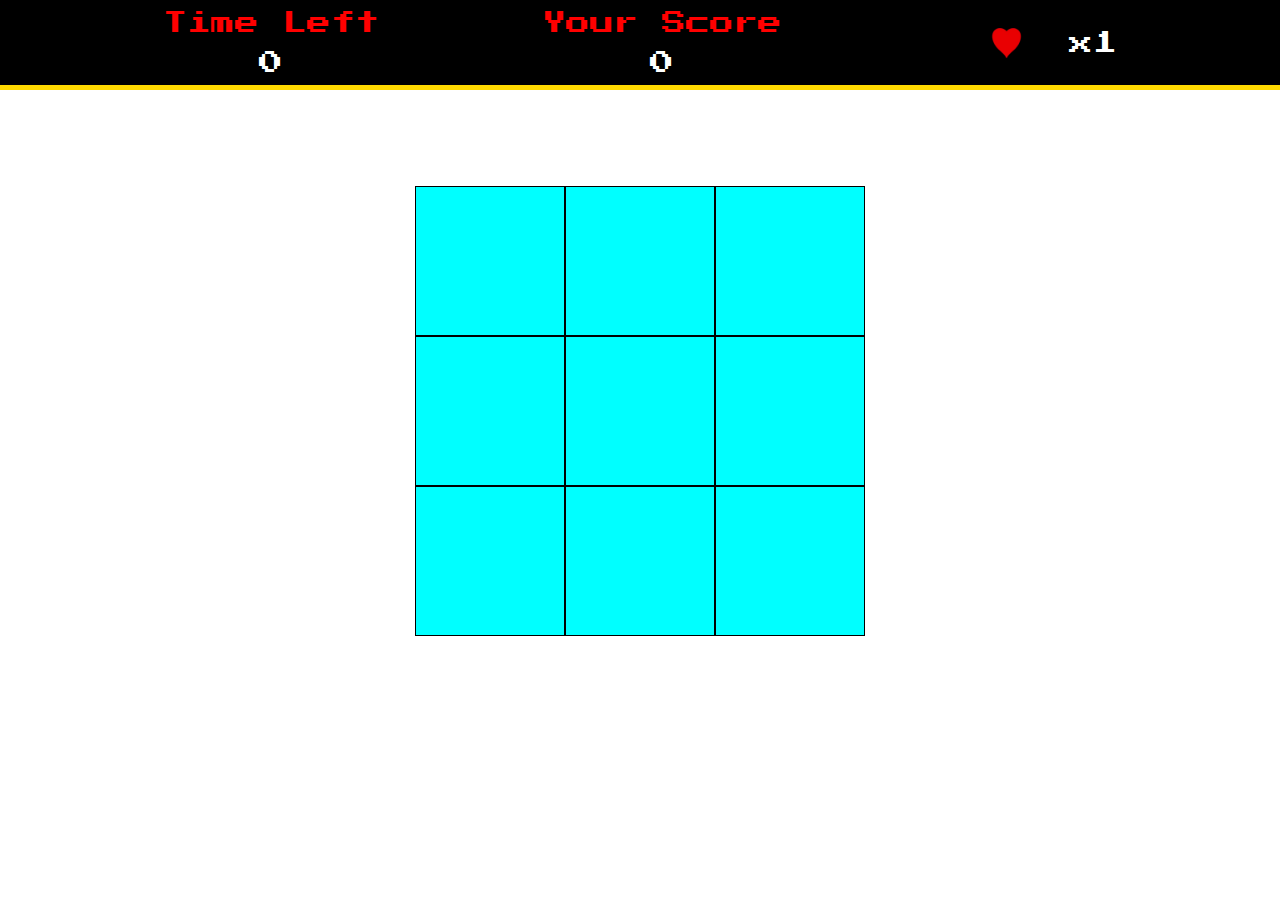
<file: index.html>
<!DOCTYPE html>
<html lang="en">
<head>
    <!-- Configurações gerais -->
    <meta charset="UTF-8">
    <meta name="viewport" content="width=device-width, initial-scale=1.0">
    <title>Detona Ralph</title>

    <!-- CSS -->
    <link rel="stylesheet" href="./src/styles/reset.css">
    <link rel="stylesheet" href="/src/styles/main.css">

    <!-- fontes -->
    <link rel="preconnect" href="https://fonts.googleapis.com">
    <link rel="preconnect" href="https://fonts.gstatic.com" crossorigin>
    <link href="https://fonts.googleapis.com/css2?family=Press+Start+2P&display=swap" rel="stylesheet">

    
</head>
<body>
    <div class="container">
        <div class="menu">
            <div class="menu-time">
                <h2 style="color: red">Time Left</h2>
                <h2 id="time-left" style="text-align: center;">0</h2>
            </div>
            <div class="menu-score">
                <h2 style="color: red">Your Score</h2>
                <h2 id="score" style="text-align: center;">0</h2>
            </div>
            <div class="menu-lifes">
                <img src="[data-uri]" alt="foto-do-jogador" id="jogador" style="    height: 70px;" >
                <h2>x1</h2>
            </div>
        </div>
        <div class="panel">
            <div class="panel-row">
                <div class="square enemy" id="1"></div>
                <div class="square" id="2"></div>
                <div class="square" id="3"></div>
            </div>
            <div class="panel-row">
                <div class="square" id="4"></div>
                <div class="square" id="5"></div>
                <div class="square" id="6"></div>
            </div>
            <div class="panel-row">
                <div class="square" id="7"></div>
                <div class="square" id="8"></div>
                <div class="square" id="9"></div>
            </div>
        </div>
    </div>
    <script defer src="src/scripts/engine.js"></script>
</body>
</html>
</file>
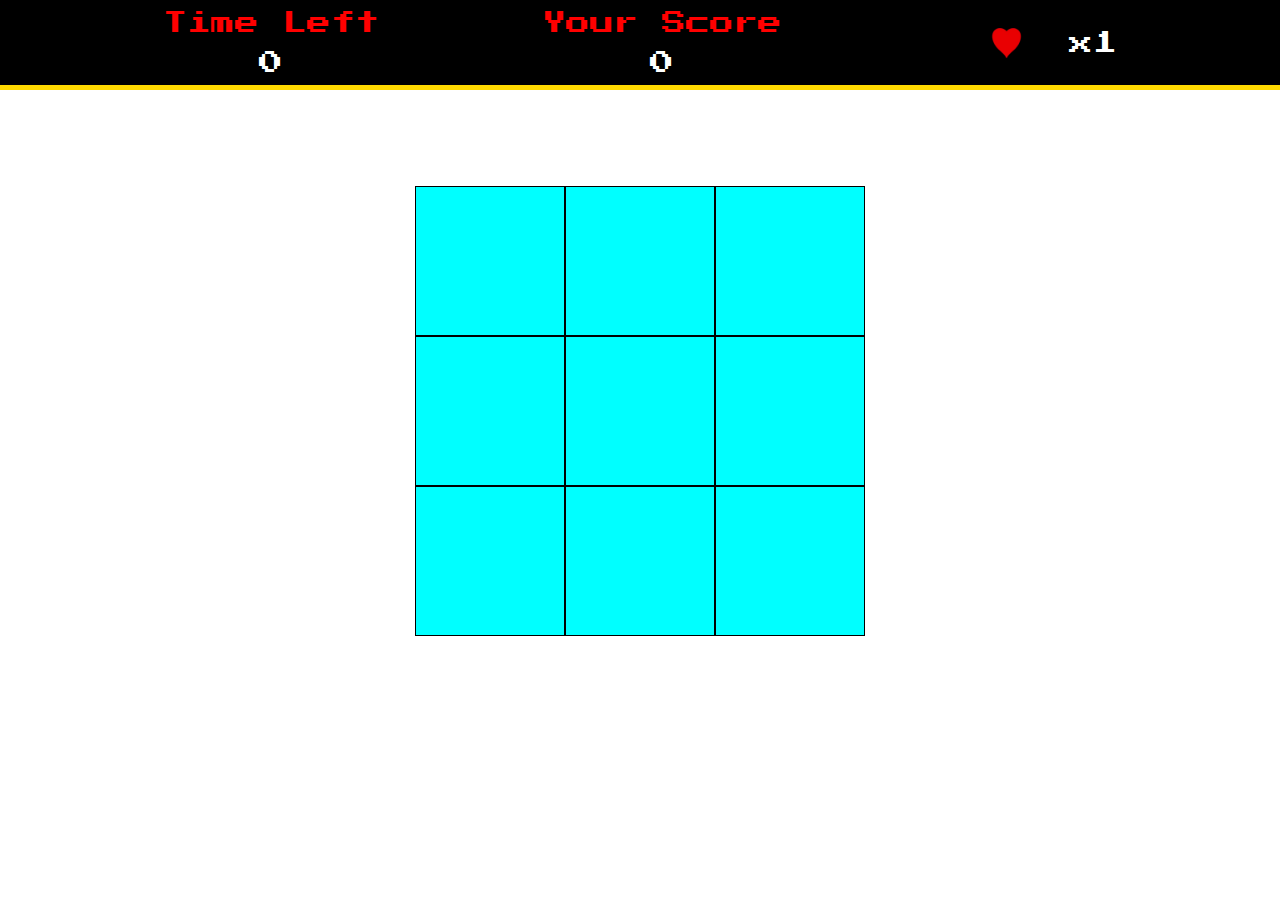
<file: Detona-ralph/index.html>
<!DOCTYPE html>
<html lang="en">
<head>
    <!-- Configurações gerais -->
    <meta charset="UTF-8">
    <meta name="viewport" content="width=device-width, initial-scale=1.0">
    <title>Detona Ralph</title>

    <!-- CSS -->
    <link rel="stylesheet" href="./src/styles/reset.css">
    <link rel="stylesheet" href="/src/styles/main.css">

    <!-- fontes -->
    <link rel="preconnect" href="https://fonts.googleapis.com">
    <link rel="preconnect" href="https://fonts.gstatic.com" crossorigin>
    <link href="https://fonts.googleapis.com/css2?family=Press+Start+2P&display=swap" rel="stylesheet">

    
</head>
<body>
    <div class="container">
        <div class="menu">
            <div class="menu-time">
                <h2 style="color: red">Time Left</h2>
                <h2 id="time-left" style="text-align: center;">0</h2>
            </div>
            <div class="menu-score">
                <h2 style="color: red">Your Score</h2>
                <h2 id="score" style="text-align: center;">0</h2>
            </div>
            <div class="menu-lifes">
                <img src="[data-uri]" alt="foto-do-jogador" id="jogador" style="    height: 70px;" >
                <h2>x1</h2>
            </div>
        </div>
        <div class="panel">
            <div class="panel-row">
                <div class="square enemy" id="1"></div>
                <div class="square" id="2"></div>
                <div class="square" id="3"></div>
            </div>
            <div class="panel-row">
                <div class="square" id="4"></div>
                <div class="square" id="5"></div>
                <div class="square" id="6"></div>
            </div>
            <div class="panel-row">
                <div class="square" id="7"></div>
                <div class="square" id="8"></div>
                <div class="square" id="9"></div>
            </div>
        </div>
    </div>
    <script defer src="src/scripts/engine.js"></script>
</body>
</html>
</file>
<file: src/styles/main.css>
.container {
    display: flex;
    align-items: center;
    flex-direction: column;
    height: 100vh;
    background-image: url("https://static.vecteezy.com/ti/vetor-gratis/t2/111426-de-parede-de-tijolo-vermelho-livre-gratis-vetor.jpg");
    background-repeat: no-repeat;
    background-size: cover;
    gap: 5em;
}

.menu {
    display: flex;
    justify-content: space-evenly;
    align-items: center;
    height: 90px;
    width: 100%;
    background-color: #000000;
    color: rgb(255, 255, 255);
    border-bottom: 5px solid #ffd900;
}

.menu-lifes {
    align-items: center;
    display: flex;
}

.panel {
    margin-top: 1rem;
    display: flex;
    align-items: center;
    justify-content: center;
}

.square {
    height: 150px;
    width: 150px;
    border: 1px solid black;
    background-color: aqua;
}

.enemy {
    background-image: url(https://i.pinimg.com/originals/43/3e/9f/433e9f7787d8b9a303ea37680d7e453d.png);
    background-size: cover;
}

.menu-time h2:nth-child(2),
.menu-score h2:nth-child(2) {
    margin-top: 1rem;
}

/* ============================================
                RESPONSIVIDADE
============================================ */

/* Tablets (largura até 1024px) */
@media (max-width: 1024px) {
    .square {
        width: 120px;
        height: 120px;
    }

    .menu {
        height: 80px;
    }

    .container {
        gap: 3em;
    }
}

/* Celulares médios (até 768px) */
@media (max-width: 768px) {
    .square {
        width: 100px;
        height: 100px;
    }

    .menu {
        flex-direction: column;
        height: auto;
        padding: 10px 0;
        gap: 10px;
    }

    .panel {
        flex-wrap: wrap;
    }

    .container {
        gap: 2.5em;
    }
}

/* Celulares pequenos (até 480px) */
@media (max-width: 480px) {
    .square {
        width: 80px;
        height: 80px;
    }

    .menu {
        flex-direction: column;
        height: auto;
        padding: 15px 0;
        gap: 12px;
    }

    .container {
        gap: 2em;
        padding: 10px;
    }
}
</file>
